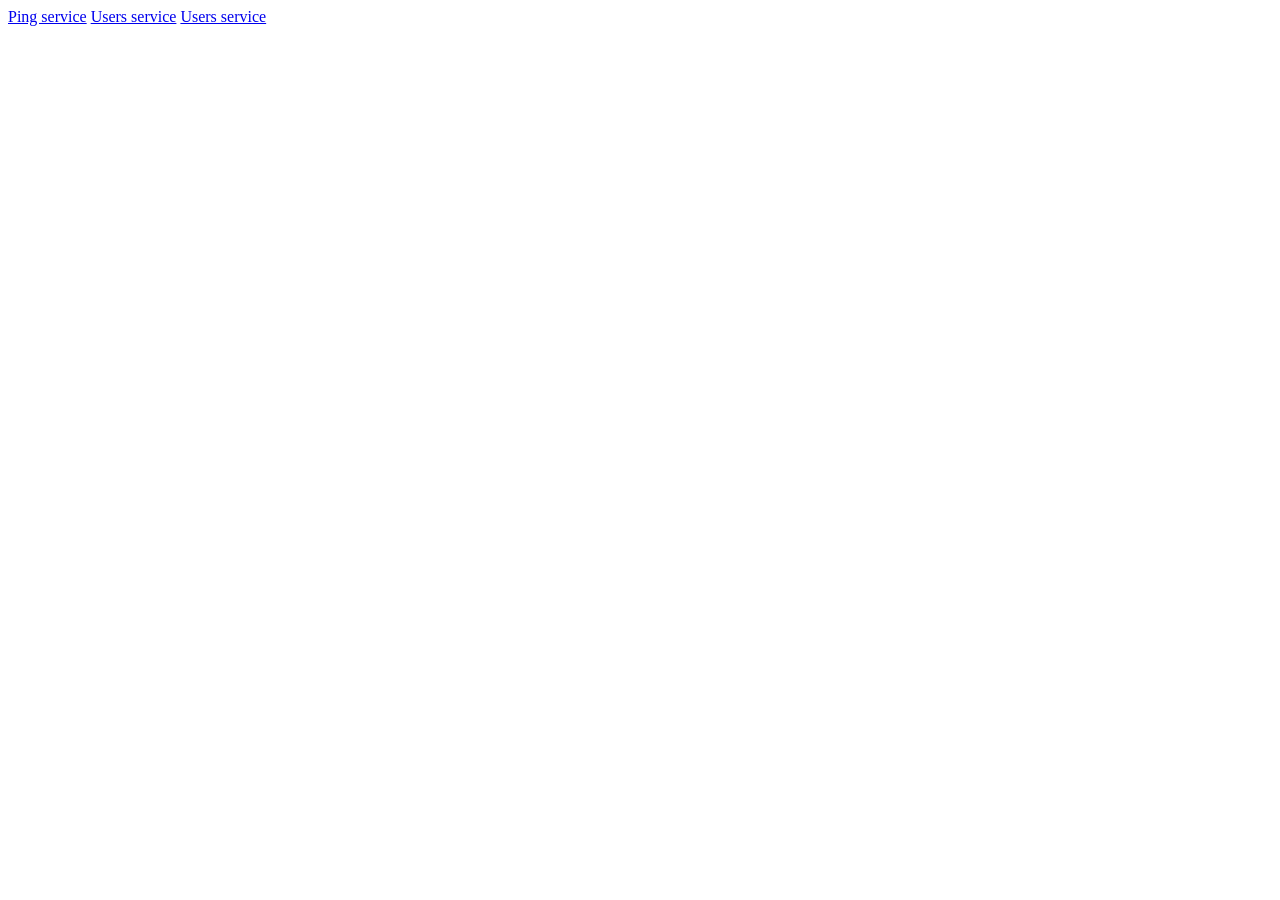
<file: src/main/webapp/index.html>
<!DOCTYPE html>
<html lang="en">
<head>
<meta charset="ISO-8859-1">
<title>Insert title here</title>
</head>
<body>
	<a href="http://localhost:8082/ping"> Ping service</a>
	<a href="http://localhost:8082/users"> Users service</a>
	<a href="http://localhost:8082/admin"> Users service</a>
</body>
</html>
</file>
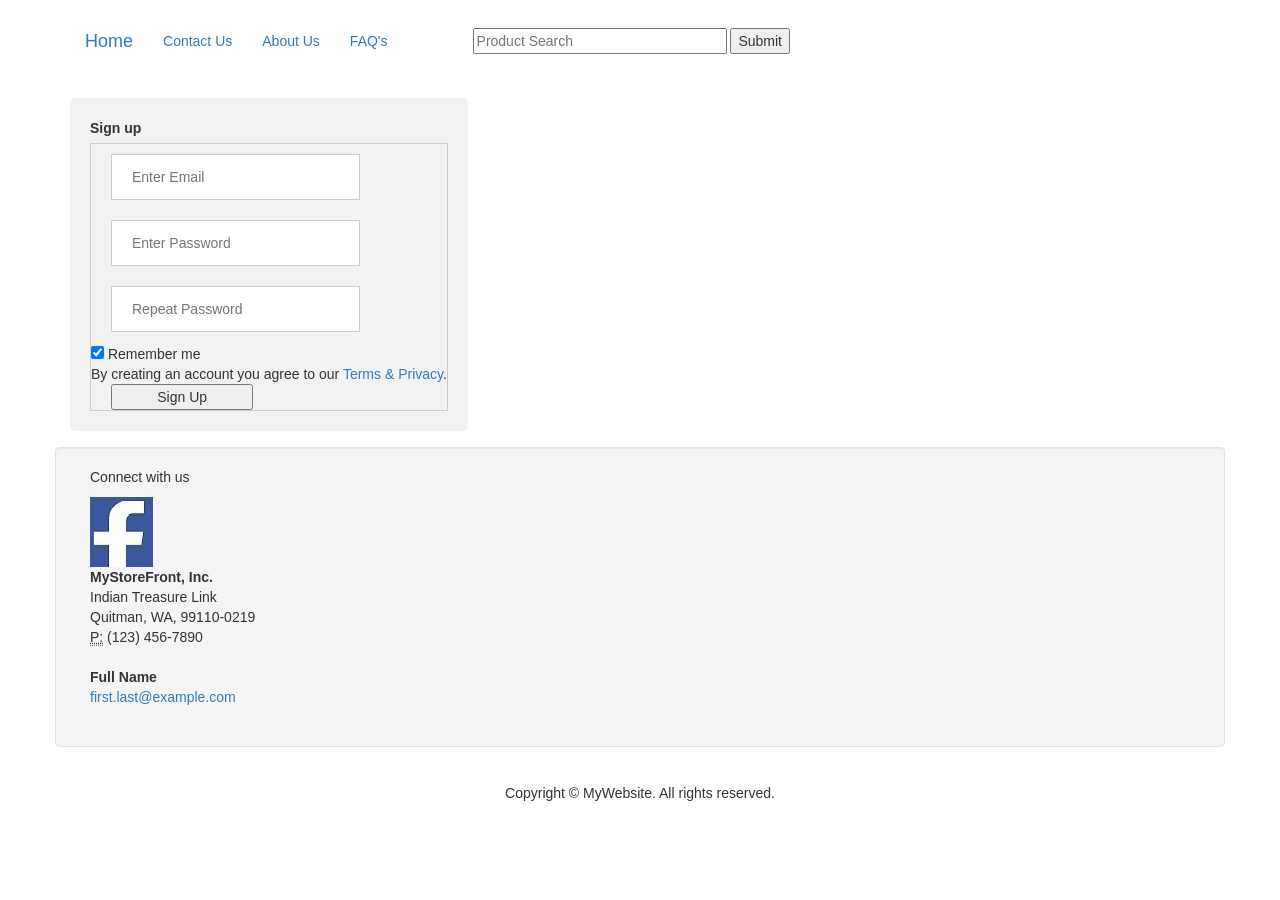
<file: src/main/webapp/newuser.html>
<!DOCTYPE html>
<html lang="en">
<head>
<meta charset="utf-8">
<meta http-equiv="X-UA-Compatible" content="IE=edge">
<meta name="viewport" content="width=device-width, initial-scale=1">
<title>Fruit Fresh Platform</title>

<!-- Bootstrap -->
<link rel="stylesheet" href="css/newuser.css">
<link rel="stylesheet" href="css/root.css">
<link rel="stylesheet" href="css/search.css">

<!-- HTML5 shim and Respond.js for IE8 support of HTML5 elements and media queries -->
<!-- WARNING: Respond.js doesn't work if you view the page via file:// -->
<!--[if lt IE 9]>
      <script src="https://oss.maxcdn.com/html5shiv/3.7.2/html5shiv.min.js"></script>
      <script src="https://oss.maxcdn.com/respond/1.4.2/respond.min.js"></script>
    <![endif]-->
</head>
<body>
	<nav>
		<div class="container">

			<!-- Brand and toggle get grouped for better mobile display -->
			<div class="navbar-header">
				<button type="button" class="navbar-toggle collapsed"
					data-toggle="collapse" data-target="#bs-example-navbar-collapse-1"
					aria-expanded="false">
					<span class="sr-only">Toggle navigation</span> <span
						class="icon-bar"></span> <span class="icon-bar"></span> <span
						class="icon-bar"></span>
				</button>
				<a class="navbar-brand" href="#">Home</a>
			</div>

			<!-- Collect the nav links, forms, and other content for toggling -->
			<div class="collapse navbar-collapse">
				<ul class="nav navbar-nav">
					<li class="active"><a href="#">Contact Us <span
							class="sr-only">(current)</span></a></li>
					<li><a href="#">About Us</a></li>
					<li><a href="#">FAQ's</a></li>
				</ul>
				<form role="search">
					<input type="text" class="searchinput" placeholder="Product Search">
                    <button type="submit" >Submit</button>
				</form>
			</div>
			<!-- /.navbar-collapse -->

		</div>

		<!-- /.container-fluid -->
	</nav>
	<div class="container">
		<div class="newuserloginBackGround">
			<Label>Sign up</Label>
			<form style="border: 1px solid #ccc">
				<input type="text" placeholder="Enter Email" name="email" required
					class="newuserinput"> <br> <input type="password"
					placeholder="Enter Password" name="psw" required
					class="newuserinput"> <br> <input type="password"
					placeholder="Repeat Password" name="psw-repeat" required
					class="newuserinput"> <br> <input type="checkbox"
					checked="checked"> Remember me
				<p>
					By creating an account you agree to our <a href="#">Terms &
						Privacy</a>.
				</p>

				<div class="newuserclearfix">
					<button type="submit" class="newusersignupbtn">Sign Up</button>
				</div>

			</form>
		</div>
	</div>

	<div class="container well">

		<div class="col-xs-6 col-sm-6 col-md-6 col-lg-5">
			<p>Connect with us</p>
			<div>
				<img src="images/facebook-logo.jpg" alt="Thumbnail Image 1"
					class="img-responsive">
			</div>



			<address>
				<strong>MyStoreFront, Inc.</strong><br> Indian Treasure Link<br>
				Quitman, WA, 99110-0219<br> <abbr title="Phone">P:</abbr> (123)
				456-7890
			</address>
			<address>
				<strong>Full Name</strong><br> <a href="mailto:#">first.last@example.com</a>
			</address>

		</div>
	</div>

	<footer class="text-center">
		<div class="container">
			<div class="row">
				<div class="col-xs-12">
					<p>Copyright © MyWebsite. All rights reserved.</p>
				</div>
			</div>
		</div>
	</footer>
	<!-- jQuery (necessary for Bootstrap's JavaScript plugins) -->
	<script src="js/jquery-1.11.3.min.js"></script>

	<!-- Include all compiled plugins (below), or include individual files as needed -->
	<!-- <script src="js/bootstrap.js"></script> -->
</body>
</html>
</file>
<file: src/main/webapp/css/newuser.css>
/* Full-width input fields */
.newuserinput {
    width: 70%;
    padding: 12px 20px;
    margin: 10px 0;
    display: inline-block;
    border: 1px solid #ccc;
    box-sizing: border-box;
    margin-left: 20px;
}



/* Extra styles for the cancel button */
.newusercancelbtn {
    padding: 14px 20px;
    background-color: #f44336;
}

/* Float cancel and signup buttons and add an equal width */
.newusercancelbtn,.newusersignupbtn {float:left;width:40%;margin-left: 20px;margin-top:-10px;}

/* Add padding to container elements */
.container {
    padding: 16px;
}

/* The Modal (background) */
.modal {
    display: none; /* Hidden by default */
    position: fixed; /* Stay in place */
    z-index: 1; /* Sit on top */
    left: 0;
    top: 0;
    width: 100%; /* Full width */
    height: 100%; /* Full height */
    overflow: auto; /* Enable scroll if needed */
    background-color: rgb(0,0,0); /* Fallback color */
    background-color: rgba(0,0,0,0.4); /* Black w/ opacity */
    padding-top: 60px;
}

/* Modal Content/Box */
.modal-content {
    background-color: #fefefe;
    margin: 5% auto 15% auto; /* 5% from the top, 15% from the bottom and centered */
    border: 1px solid #888;
    width: 80%; /* Could be more or less, depending on screen size */
}

/* The Close Button (x) */
.close {
    position: absolute;
    right: 35px;
    top: 15px;
    color: #000;
    font-size: 40px;
    font-weight: bold;
}

.close:hover,
.close:focus {
    color: red;
    cursor: pointer;
}

/* Clear floats */
.newuserclearfix::after {
    content: "";
    clear: both;
    display: table;
}

/* Change styles for cancel button and signup button on extra small screens */
@media screen and (max-width: 300px) {
    .newusercancelbtn, .newusersignupbtn {
       width: 50%;
    }
}

.newuserloginBackGround {
	border-radius: 5px;
	background-color: #f2f2f2;
	padding: 20px;
	float: left !important;
    margin-right: -20px;
}

.newuserloginBackGround {
	border-radius: 5px;
	background-color: #f2f2f2;
	padding: 20px;
	float: left !important;
    margin-right: -20px;
}
</file>
<file: src/main/webapp/css/search.css>
.serchBackGround {
	border-radius: 5px;
	background-color: #f2f2f2;
	padding: 20px;
	float: top !important;
  
}

.searchinput {
    color: #555;
    margin-left: 70px;
    margin-top: 12px;
    width: 254px;  
}

.searchsubmit {
    width: 30%;
    padding: 12px 20px;
    margin: 10px 0;
    display: inline-block;
    border: 3px solid #ccc;
    box-sizing: border-box;
    margin-right: 35px;
    background-color: #f2f2f2;
}
</file>
